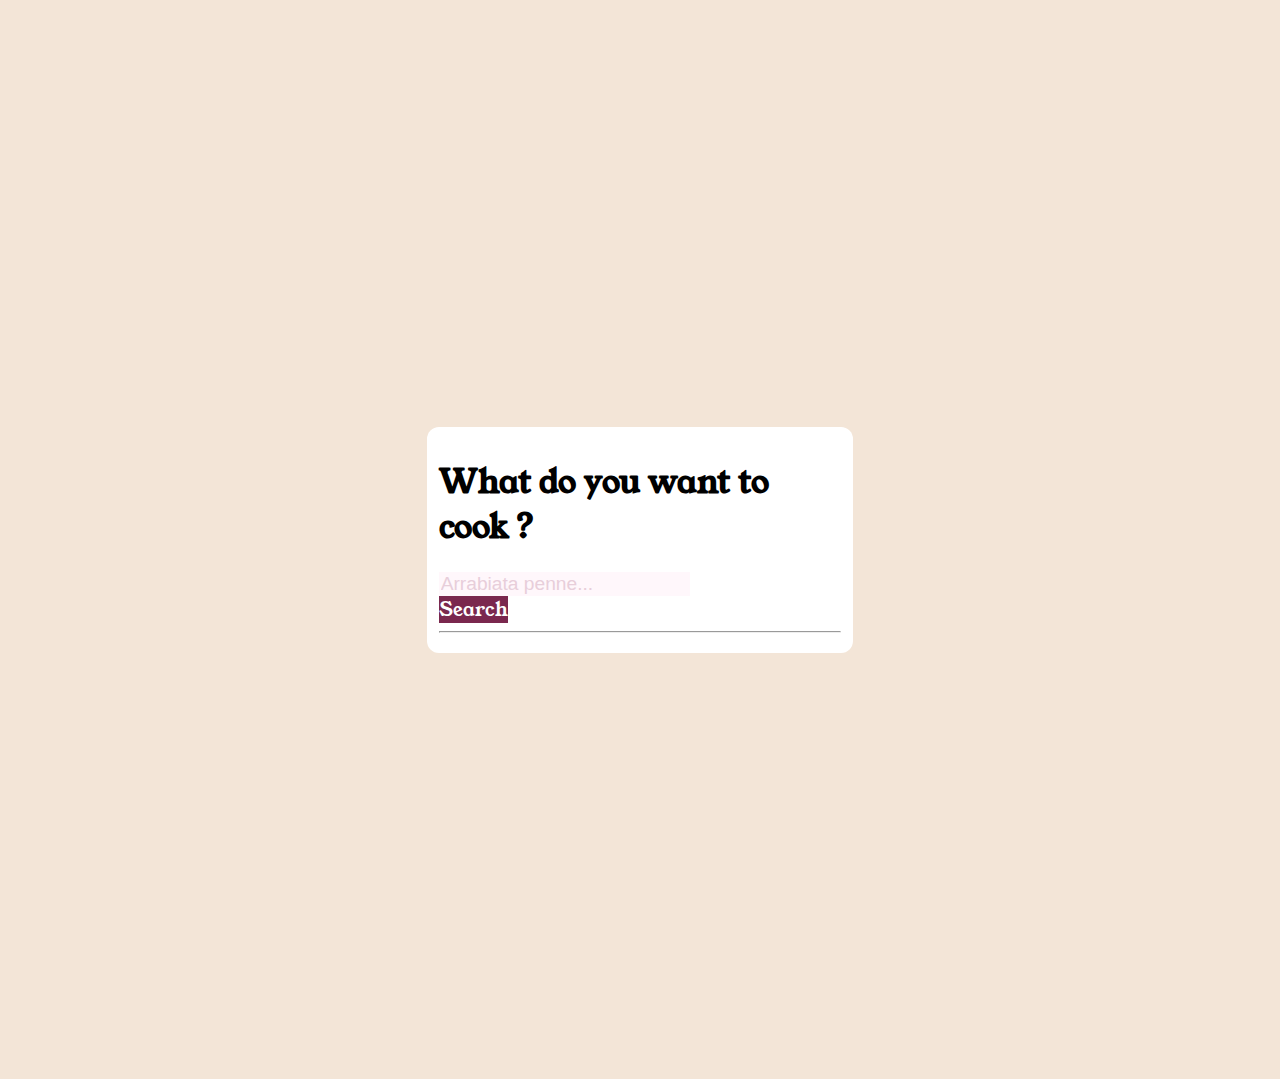
<file: index.html>
<!DOCTYPE html>
<html lang="en">
  <head>
    <meta charset="UTF-8" />
    <meta name="viewport" content="width=device-width, initial-scale=1.0" />
    <title>Document</title>
    <link rel="stylesheet" href="styles.css" />
    <link rel="preconnect" href="https://fonts.googleapis.com" />
    <link rel="preconnect" href="https://fonts.gstatic.com" crossorigin />
    <link
      href="https://fonts.googleapis.com/css2?family=Young+Serif&display=swap"
      rel="stylesheet"
    />
  </head>
  <body>
    <div class="search">
      <h1>What do you want to cook ?</h1>
      <input placeholder="Arrabiata penne..." />
      <br />
      <a href="pasta.html">Search</a>
      <hr />
    </div>
  </body>
</html>
</file>
<file: styles.css>
body {
    background-color: #F3E5D7;
    margin: 33.333%;
    font-family: "Young Serif";
    font-weight: 400;
}

a {
    text-decoration: none;
    color: white;
    background: #7A284E;
    font-size: larger;
}

::placeholder {
    color: #E8CEDA;
}

input {
    background: #FFF7FB;
    border: 0px solid;
    font-size: larger;
}

.search {
    background: white;
    padding: 12px;
    border-radius: 12px;
}
</file>
